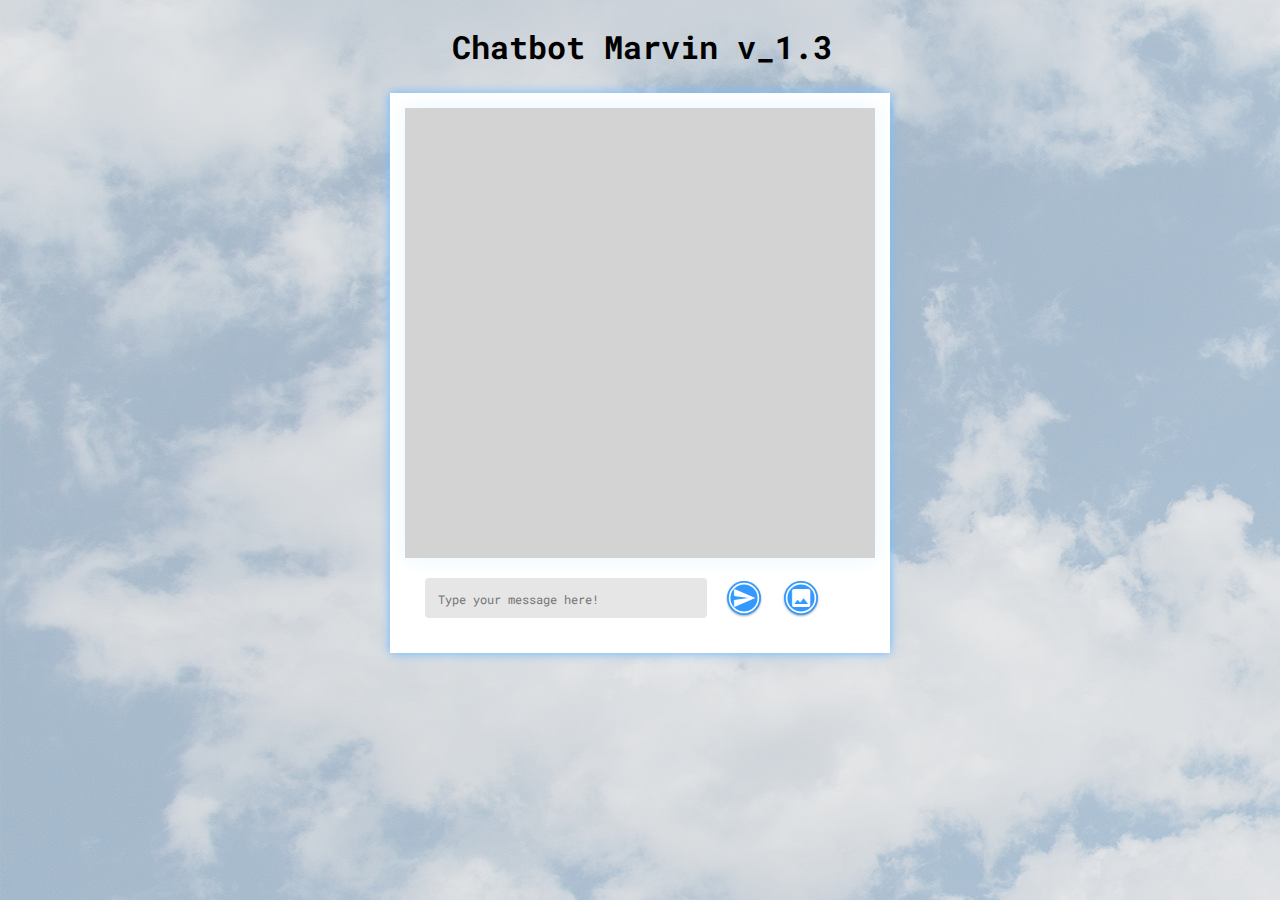
<file: index.html>
<!DOCTYPE html>
<html>
	<head>
		<title>Chatbot v1.3</title>
		<link href="css/icon.css" rel="stylesheet">
		<link href="https://fonts.googleapis.com/css?family=Roboto+Mono" rel="stylesheet">
		<link href="css/style.css" rel="stylesheet">

		<script type="text/javascript" src="js/jquery-3.3.1.js"></script>
		<script type="text/javascript" src="js/phrases.js"></script>
		<script type="text/javascript" src="js/run.js"></script>
	</head>

	<body>

		<div id="header">
			<h1>Chatbot Marvin v_1.3</h1>
		</div>

			<div class='box'>
				<div class='chat-record'>




				</div>
				<div class="input">
					<textarea id="text" placeholder="Type your message here!"></textarea>
					<i class="material-icons" id="press">send</i>
					<i class="material-icons" id="press2">image</i>
					<input type="file" id='imgLoad' hidden="hidden">
				</div>
			</div>

		</div>

	</body>


</html>
</file>
<file: css/icon.css>
/* fallback */
@font-face {
  font-family: 'Material Icons';
  font-style: normal;
  font-weight: 400;
  src: url(icon-fonts.woff2) format('woff2');
}

.material-icons {
  font-family: 'Material Icons';
  font-weight: normal;
  font-style: normal;
  font-size: 24px;
  line-height: 1;
  letter-spacing: normal;
  text-transform: none;
  display: inline-block;
  white-space: nowrap;
  word-wrap: normal;
  direction: ltr;
  -webkit-font-feature-settings: 'liga';
  -webkit-font-smoothing: antialiased;
}

/* Button */

i.material-icons {

    color: white;
    position: relative;
    border-radius: 50%;
    padding: 5px;
    margin: 3px;
    margin-left:20px;
    box-shadow: 0 1px 3px rgba(0, 0, 0, 0.12), 0 1px 2px rgba(0, 0, 0, 0.24);
    transition: color 0.2s ease, background-color 0.2s ease, transform 0.3s ease;
}

i.material-icons:after {
    content: "";
    width: 100%;
    height: 100%;
    border: solid 2px;
    transform: scale(0.8);
    position: absolute;
    top: -2px;
    left: -2px;
    border-radius: 50%;
    transition: all 0.3s ease;
}



#press {
    background-color: #3399ff;      /*hellblau*/
}

#press:hover {
    color: #3399ff;
    background-color:white;
    transform: rotate(-90deg);
    cursor: pointer;
    box-shadow: none;
}

#press:after {
    border-color: white;
}
#press:hover:after {
    transform: scale(1);
    border-color: #3399ff;
}



/*---------------------------------------*/

#press2 {
    background-color: #3399ff;      /*hellblau*/
}

#press2:hover {
    color: #3399ff;
    background-color:white;
    cursor: pointer;
    box-shadow: none;


}

#press2:after {
    border-color: white;
}
#press2:hover:after {
    transform: scale(1);
    border-color: #3399ff;
}
</file>
<file: css/style.css>
* {
	font-family: 'Roboto Mono', monospace;
	margin:0;
	padding:0;
	box-sizing: border-box;
}

body {
	background: #e6e6e6;
}

body:after {
	content: "";
	background-image: url(../bilder/wolken.jpg);
	opacity: 0.3;
	top: 0;
  	left: 0;
  	bottom: 0;
  	right: 0;
  	position: absolute;
  	z-index: -1;
}

h1 {
	position: relative;
	left: 10%;
}

.box, #header {
	width: 500px;
	min-width:350px;
	padding:15px;
	margin: 10px auto;
}

.box {
	height:560px;
	margin-bottom:25px;
	background: #fff;
	box-shadow:0 0 10px #66b3ff;
}

.datum {
	font-style:italic;
	font-size: 11px;
	position:absolute;
    right: 12px;
    bottom: 2px;

}

.chat-record {
	overflow-y: scroll;
	padding: 10px;
	width: 100%;
	height:450px;
  	background: lightgrey;
	box-shadow:0 0 20px #e6f7ff;

}

.chat {
	display: flex;
	flex-flow: row-wrap;
	align-items: flex-start;
	margin-bottom: 20px;
}

.profile {
	width: 60px;
	height: 60px;
	border-radius: 50%;
	background-position: center;
	background-size: cover;
	margin-left: 20px;
	position: relative;
    top: 10px;
}



.user_arrow {
	content: "";
	display: block;
	position:relative;
	width: 0;
	height: 0;
	border-top:8px solid transparent;
	border-bottom:8px solid transparent;
	border-right:15px solid #b3ffb3;
	border-radius: 5px;
    right: -4px;
    top: 22px;
}

.bot_arrow {
	content: "";
	display: block;
	position:relative;
	width: 0;
	height: 0;
	border-top:8px solid transparent;
	border-bottom:8px solid transparent;
	border-left:15px solid #66b3ff;;
	border-radius: 5px;
    right: 85px;
    top: 20px;
}

.message {

	padding: 15px;
	font-size: 18px;
	border-radius:20px;
	word-wrap: break-word;
	max-width:335px;
	min-width:80px;
	position: relative;
    bottom: -12px;
    word-wrap: break-word;
    padding-right:50px;
}

.user .message {
	background: #b3ffb3;
	box-shadow:0 0 10px #b3ffb3;

}
.chat.user {
	float:left;
}
.chat.bot {
    position: relative;
    right: 0px;
    bottom: 0px;
    float: right;
}
.bot .message {
	background: #66b3ff;
	box-shadow:0 0 10px #66b3ff;
	order: -1;


}

.input {
	margin-top: 20px;
	display: flex;
	align-items:flex-start;
}

.input textarea {

  	background: #e6e6e6;
	margin-left:20px;
	width:60%;
	height:40px;
	border: 3px solid transparent;
	border-radius:4px;
	resize:none;
	padding:10px;
	font-size:12px;
}
</file>
